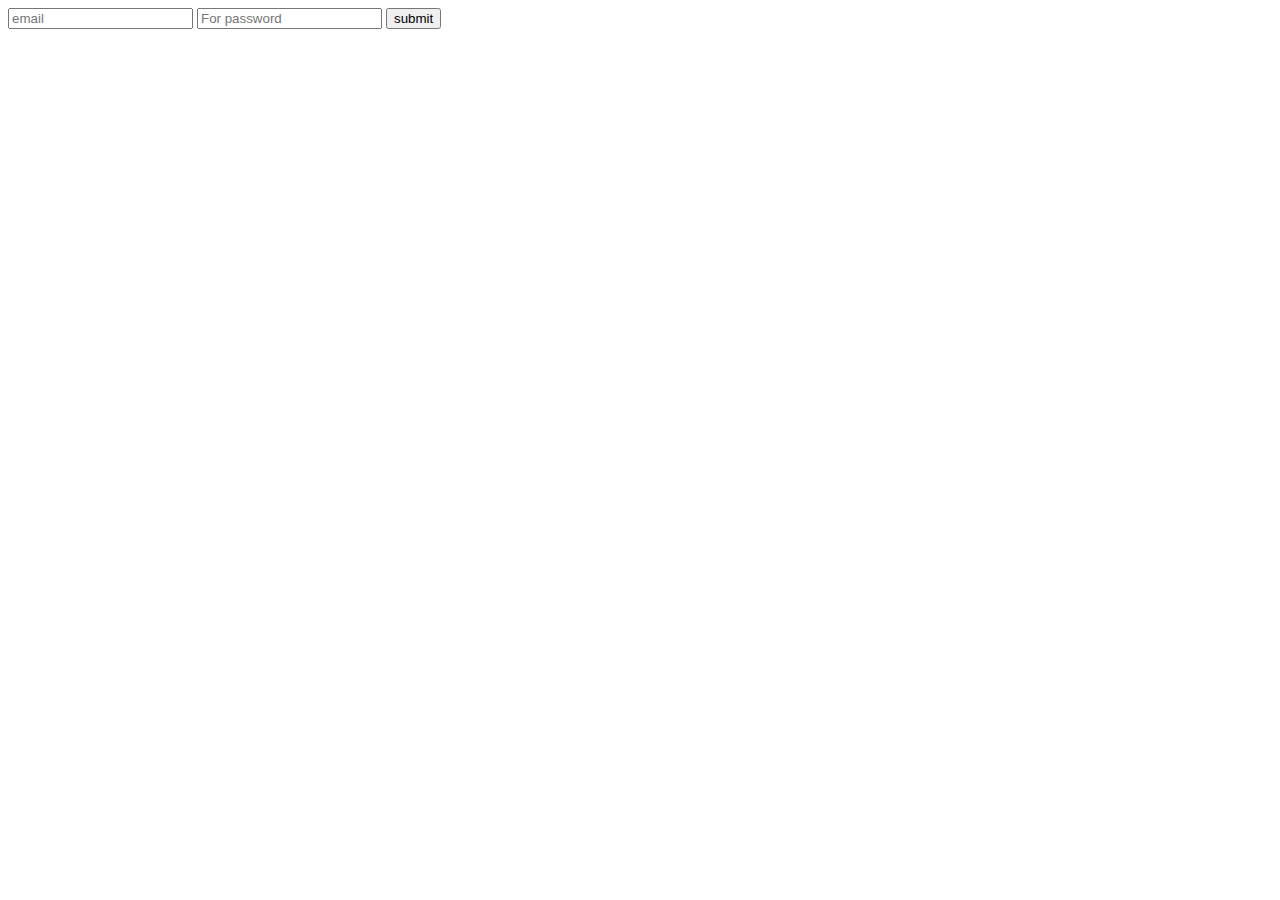
<file: practice.html>
<!DOCTYPE html>
<html lang="en">
<head>
  <meta charset="UTF-8">
  <meta name="viewport" content="width=device-width, initial-scale=1.0">
  <title>Document</title>
</head>
<body>
  <input type="text" id="fName" placeholder="email">
  
  <input type="password" id="fPass" placeholder="For password">
  <button onclick="submitLogin()">submit</button>
<script>
  usersArr = []
  const submitLogin = () =>{
    forName = fName.value;
    forPass = fPass.value;
    userObj = {forName, forPass};
    usersArr.push(userObj);
    setSignUpUserLocal = localStorage.setItem("UserAcct", JSON.stringify(usersArr));
}
</script>
</body>
</html>
</file>
